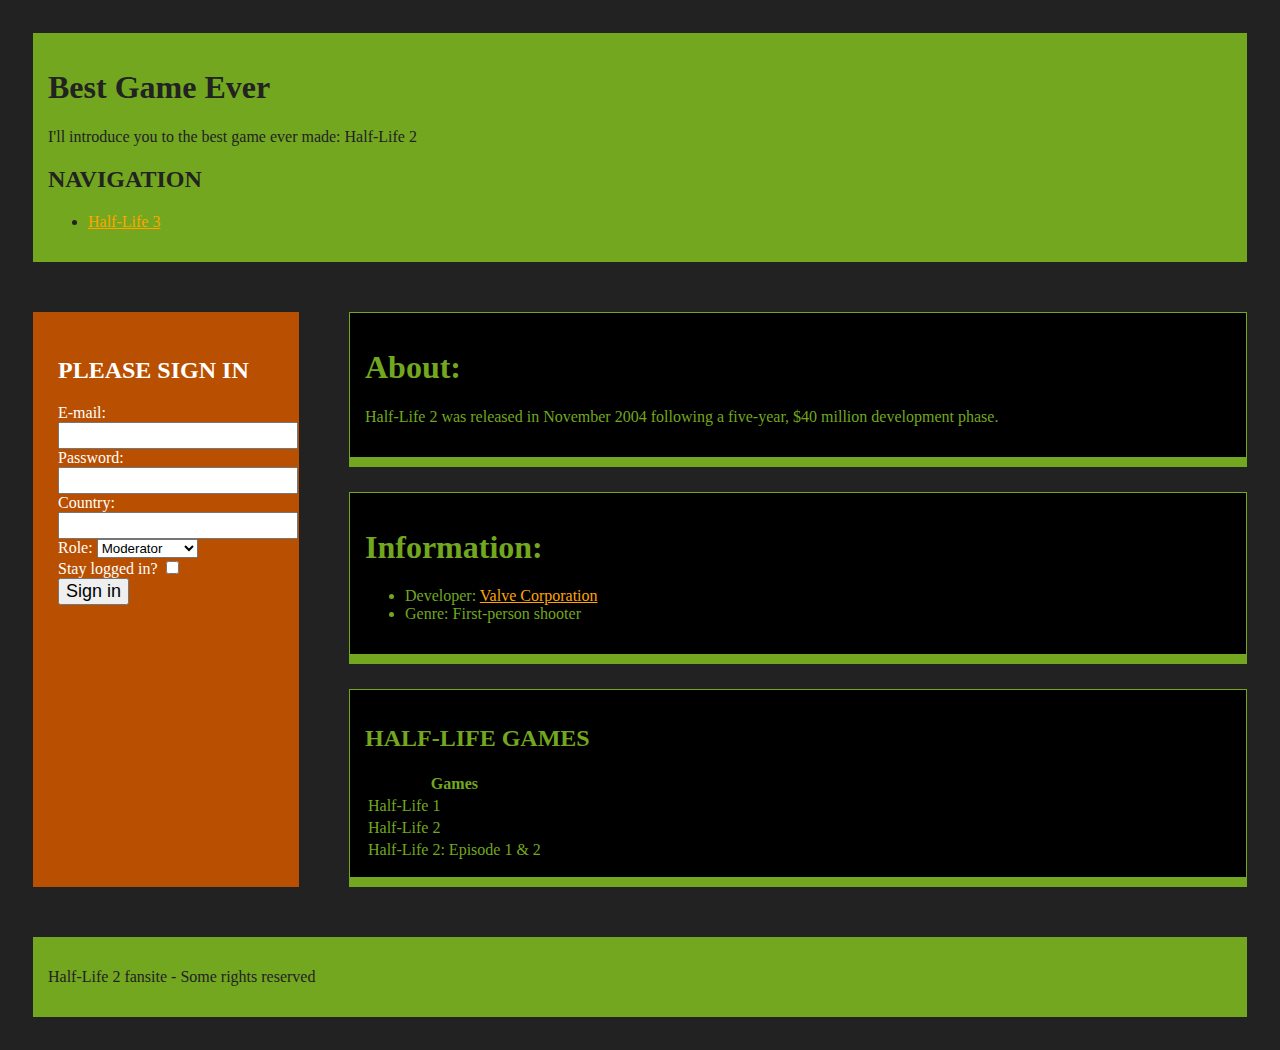
<file: index.html>
<!DOCTYPE html>
<html>
	<head>
		<title>Half-Life Fansite: The best game ever is Half-Life 2</title>
		<meta charset="UTF-8">
		<link rel="stylesheet" href="mystyles.css">
	</head>
	<body>
		<div class="page-container">
        
            <header id="page-header">
                <h1 id="primary-title">Best Game Ever</h1>
                <p class="text-splash">I'll introduce you to the best game ever made: Half-Life 2</p>
                
                <nav id="page-navigation">
                    <h2>Navigation</h2>
                    <ul>
                        <li><a href="half-life-3.html" target="_self">Half-Life 3</a></li>
                    </ul>
                </nav>
            </header>
			
			<aside id="sign-in">
				<h2>Please sign in</h2>
				<form id="sign-in-form">
					<label for="user-email">E-mail:</label>
					<input id="user-mail" type="mail" name="email"><br>
					
					<label for="user-password">Password:</label>
					<input id="user-password" type="password"><br>
					
					<label for="user-country">Country:</label>
					<input list="user-country">
					<datalist id="user-country">
						<option value="Belgium">
						<option value="France">
						<option value="Germany">
					</datalist><br>
					
					<label for="user-role">Role:</label>
					<select id="user-role">
						<option value="Admin">Administrator</option>
						<option value="Moderator" selected>Moderator</option>
						<option value="User">User</option>
					</select><br>
					
					<label for="remember-user">Stay logged in?</label>
					<input id="remember-user" type="checkbox"><br>
					
					<input type="submit" value="Sign in"><br>
				</form>
			</aside>
			
			<main>			
				<section id="about">
					<h1>About:</h1>
					<p>Half-Life 2 was released in November 2004 following a five-year, $40 million development phase.</p>
					<p hidden>In 2017, the hearts of many gamers were broken when it became clear that Half-Life 3 would never see the light.</p>
				</section>
		
				<section id="information">
					<h1>Information:</h1>
					<ul>
						<li>Developer: <a href="http://www.valvesoftware.com" target="_blank">Valve Corporation</a></li>
						<li>Genre: First-person shooter</li>
					</ul>  
				</section>
				
				<section id="half-life-games">
					<h2>Half-Life games</h2>
					<table>
						<thead>
							<tr>
								<th>Games</th>
							</tr>
						</thead>
						<tbody>
							<tr>
								<td>Half-Life 1</td>
							</tr>
							<tr>
								<td>Half-Life 2</td>
							</tr>
							<tr>
								<td>Half-Life 2: Episode 1 &amp; 2</td>
							</tr>
						</tbody>
						<tfoot>
						</tfoot>
					</table>
				</section>
			</main>
            <footer>
				 <p>Half-Life 2 fansite - Some rights reserved</p>
            </footer>
			
        </div>
	</body>
</html>
</file>
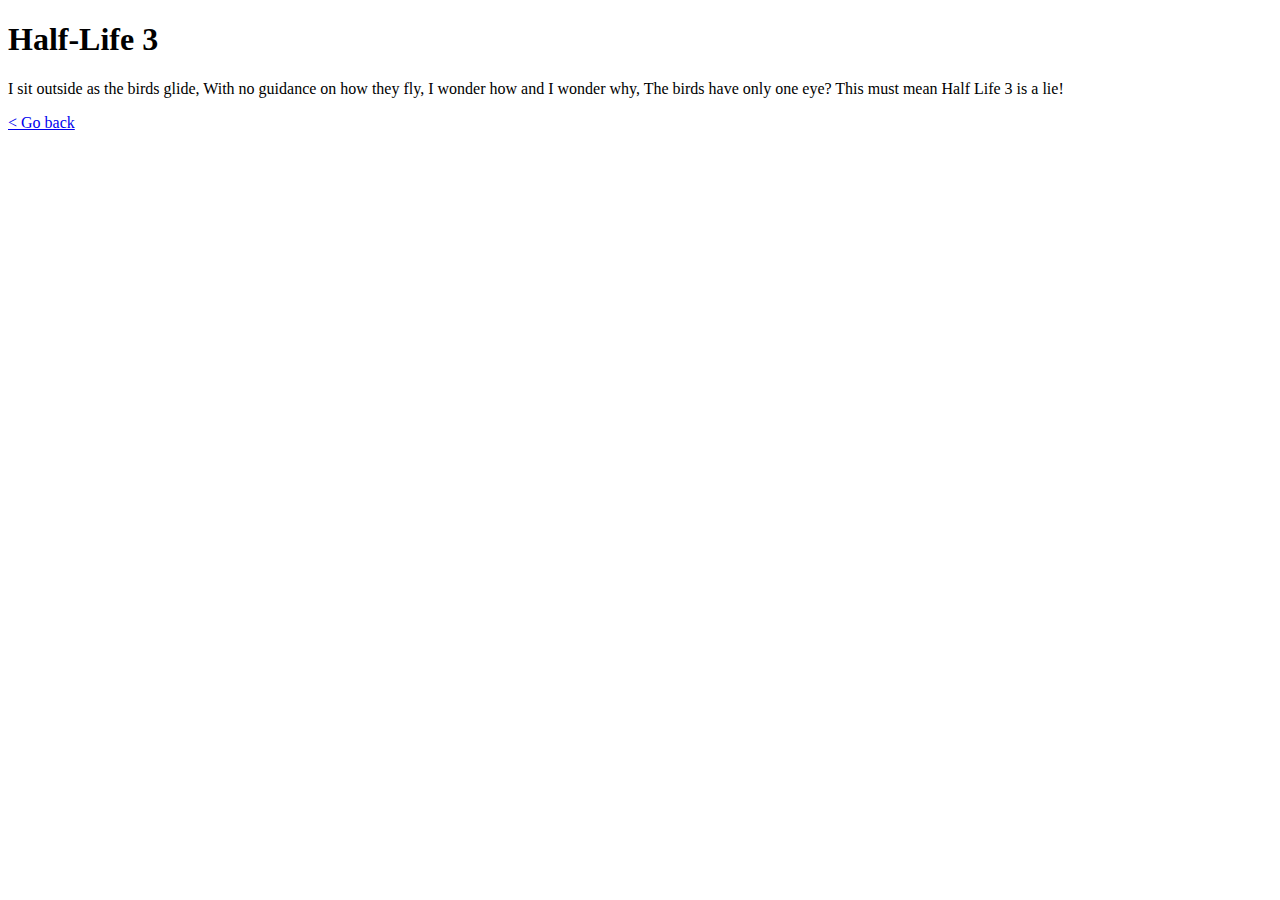
<file: half-life-3.html>
<!DOCTYPE html>
<html>
	<head>
		<title>Half-Life Fansite: The best game ever could have been Half-Life 3</title>
	</head>
	<body>
		<h1>Half-Life 3</h1>
		<p>
			I sit outside as the birds glide, With no guidance on how they fly, I wonder how and I wonder why, The birds have only one eye? This must mean Half Life 3 is a lie!
		</p>
		<a href="index.html" target="_self">< Go back</a>
	</body>
</html>
</file>
<file: mystyles.css>
body{
	background-color:#222222;
}

.page-container {
	color:#72a71f;
    display: grid; /* enables the grid layout */
    grid-template-columns: 25% 75%; /* we define 2 columns, 1 taking up 25% of the space each, the other 75% */
    grid-template-rows: auto; /* rows will be generated automatically based on the grid-template-areas */
    grid-template-areas: /* we define a 3 x 2 grid */
            "header header "
            "sidebar main" /* The sidebar will take up 25% of the space */
            "footer footer";
}

header {
    grid-area: header;
}

footer {
    grid-area: footer;
}

aside {
    grid-area: sidebar;
}

main {
    grid-area: main;
}

header, footer{
	background-color:#72a71f;
	color:#222222;
	padding:15px;
	margin:25px;
}

section{
	border-style: solid; 
	border-width:1px 1px 10px 1px;
	border-color:#72a71f;
	background-color:black;
	padding:15px;
	margin:25px;
}

#sign-in{
	background-color:#b94f00;
	color:white;
	padding:25px;
	margin:25px;
}

h2{
	text-transform:uppercase;
}

a{
	color:orange;
}

a:hover{
	color:red;
}

input{
	font-size:large;
}
</file>
